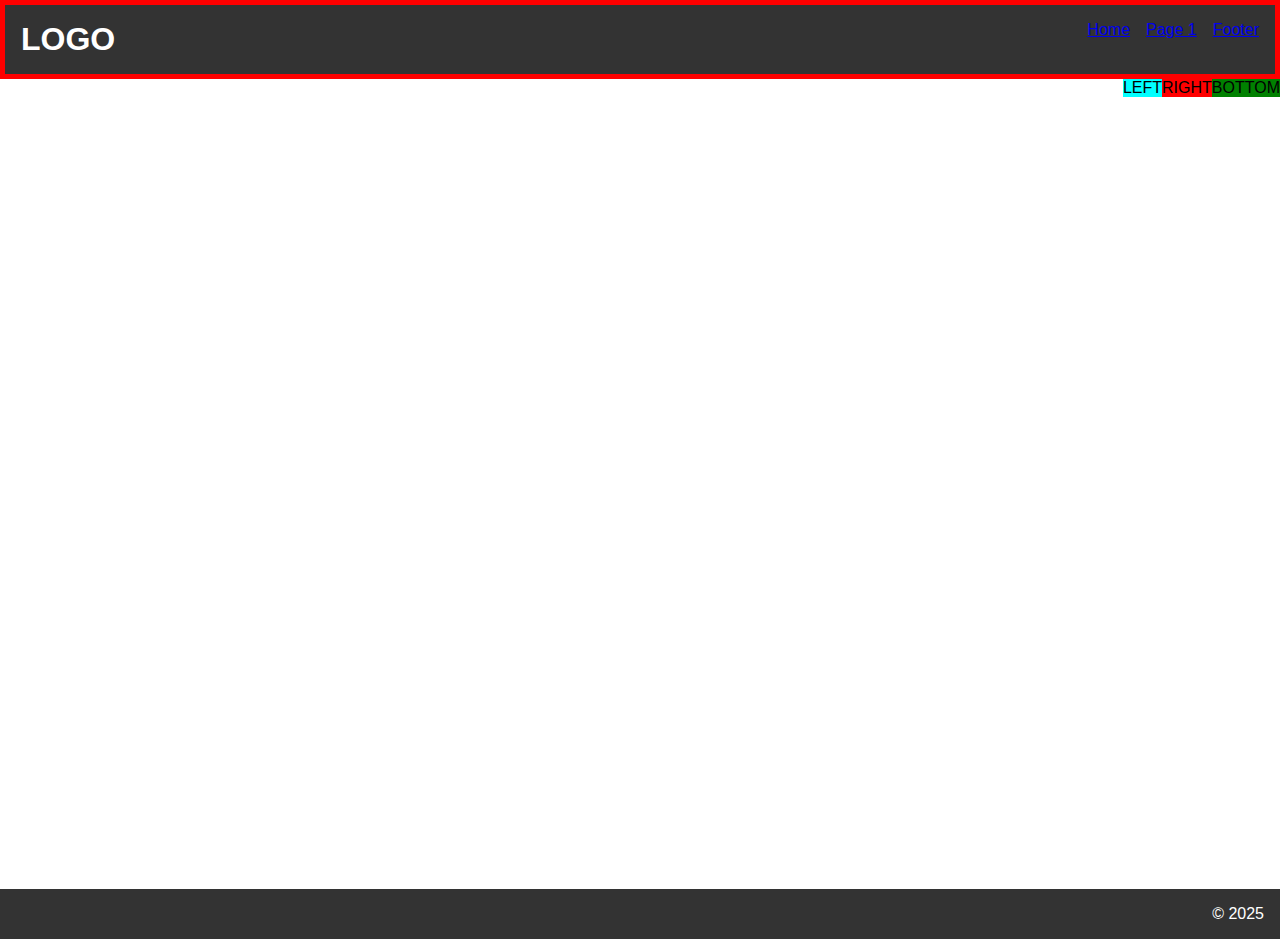
<file: html-css/index.html>
<!DOCTYPE html>
<html lang="en">
<head>
    <meta charset="UTF-8">
    <meta name="viewport" content="width=device-width, initial-scale=1.0">
    <title>Curriculum Vitae</title>
    <link rel="stylesheet" href="css/index.css">
</head>
<body>
    
    <nav style="background-color: #333; border-width: 5px; border-style: solid; border-color: red; padding-left: 16px; padding-right: 16px; padding-top: 16px; padding-bottom: 16px; color: #fff; display: flex; justify-content: space-between;">
        <h1>LOGO</h1>
        <ul style="display: flex; list-style: none; gap: 16px;">
            <li><a href="index.html">Home</a></li>
            <li><a href="page1.html">Page 1</a></li>
            <li><a href="#footer">Footer</a></li>
        </ul>
    </nav>
    <main style="height: 90vh;">
     <div style="display: flex; justify-content: flex-end;">
        <div style="background-color: aqua;">LEFT</div>
        <div style="background-color: red;">RIGHT</div>
        <div style="background-color: green;">BOTTOM</div>
     </div>
    </main>
    <footer style="background-color: #333; padding: 16px; color: #fff;">
        <p class="footer-year" id="footer">&copy; 2025</p>
    </footer>
</body>
</html>
</file>
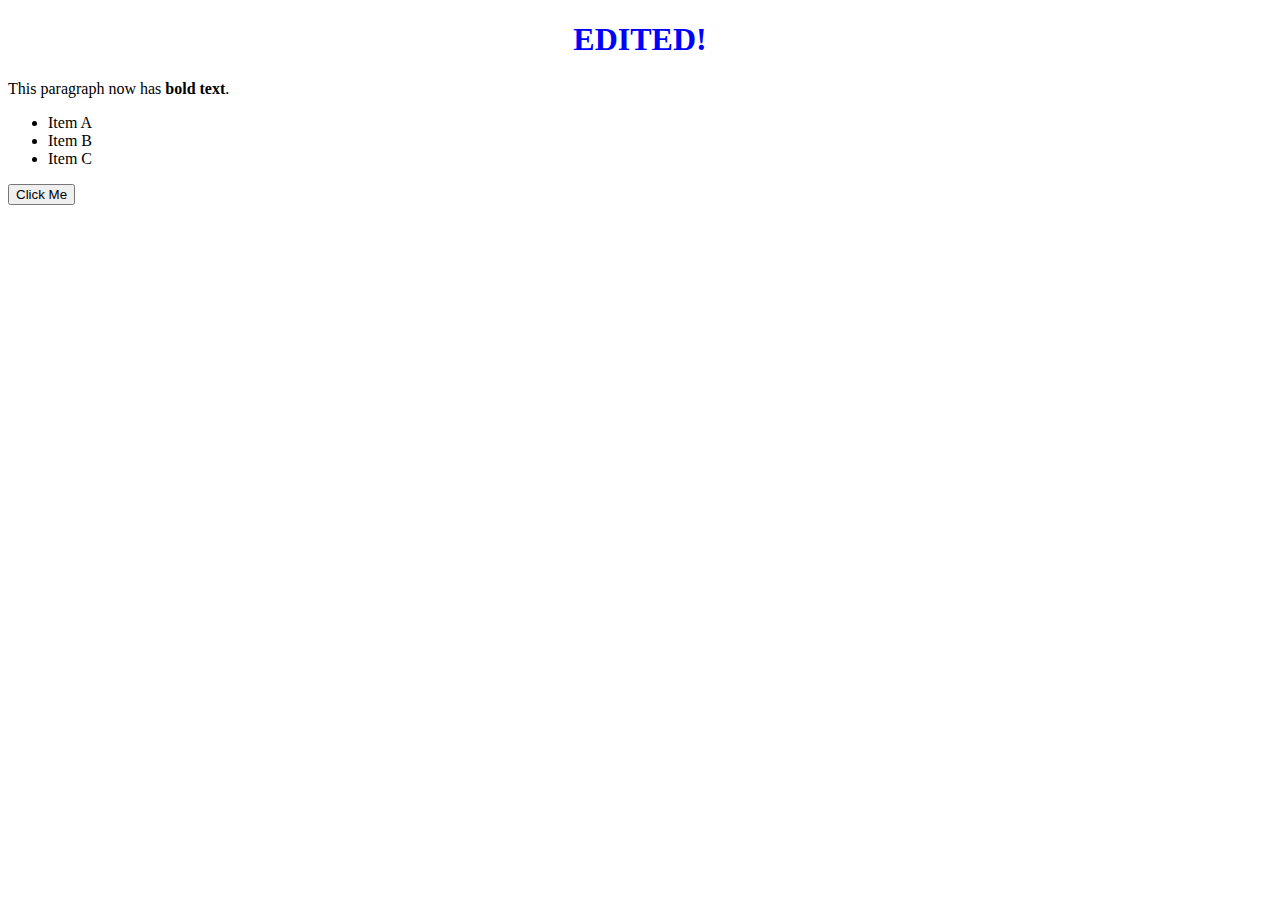
<file: javascript/dom.html>
<!DOCTYPE html>
<html>
<head>
  <title>DOM</title>
</head>
<body>
  <h1 id="main-title">Welcome to DOM Exploration</h1>
  <p class="description">This is a paragraph.</p>
  <ul id="item-list">
    <li>Item A</li>
    <li>Item B</li>
    <li>Item C</li>
  </ul>
  <button id="click-me">Click Me</button>

  <script src="dom.js"></script>
</body>
</html>
</file>
<file: html-css/css/index.css>
@import url('https://fonts.googleapis.com/css2?family=DM+Sans:ital,opsz,wght@0,9..40,100..1000;1,9..40,100..1000&family=Edu+NSW+ACT+Hand+Pre:wght@400..700&family=Figtree:ital,wght@0,300..900;1,300..900&family=Monoton&family=Montserrat:ital,wght@0,100..900;1,100..900&display=swap');

body {
    font-family: 'Edu NSW ACT Hand Pre', sans-serif;
}

* {
    margin: 0;
    padding: 0;
}
#footer {
    scroll-behavior: smooth;
}
.footer-year {
    text-align: right;
}
</file>
